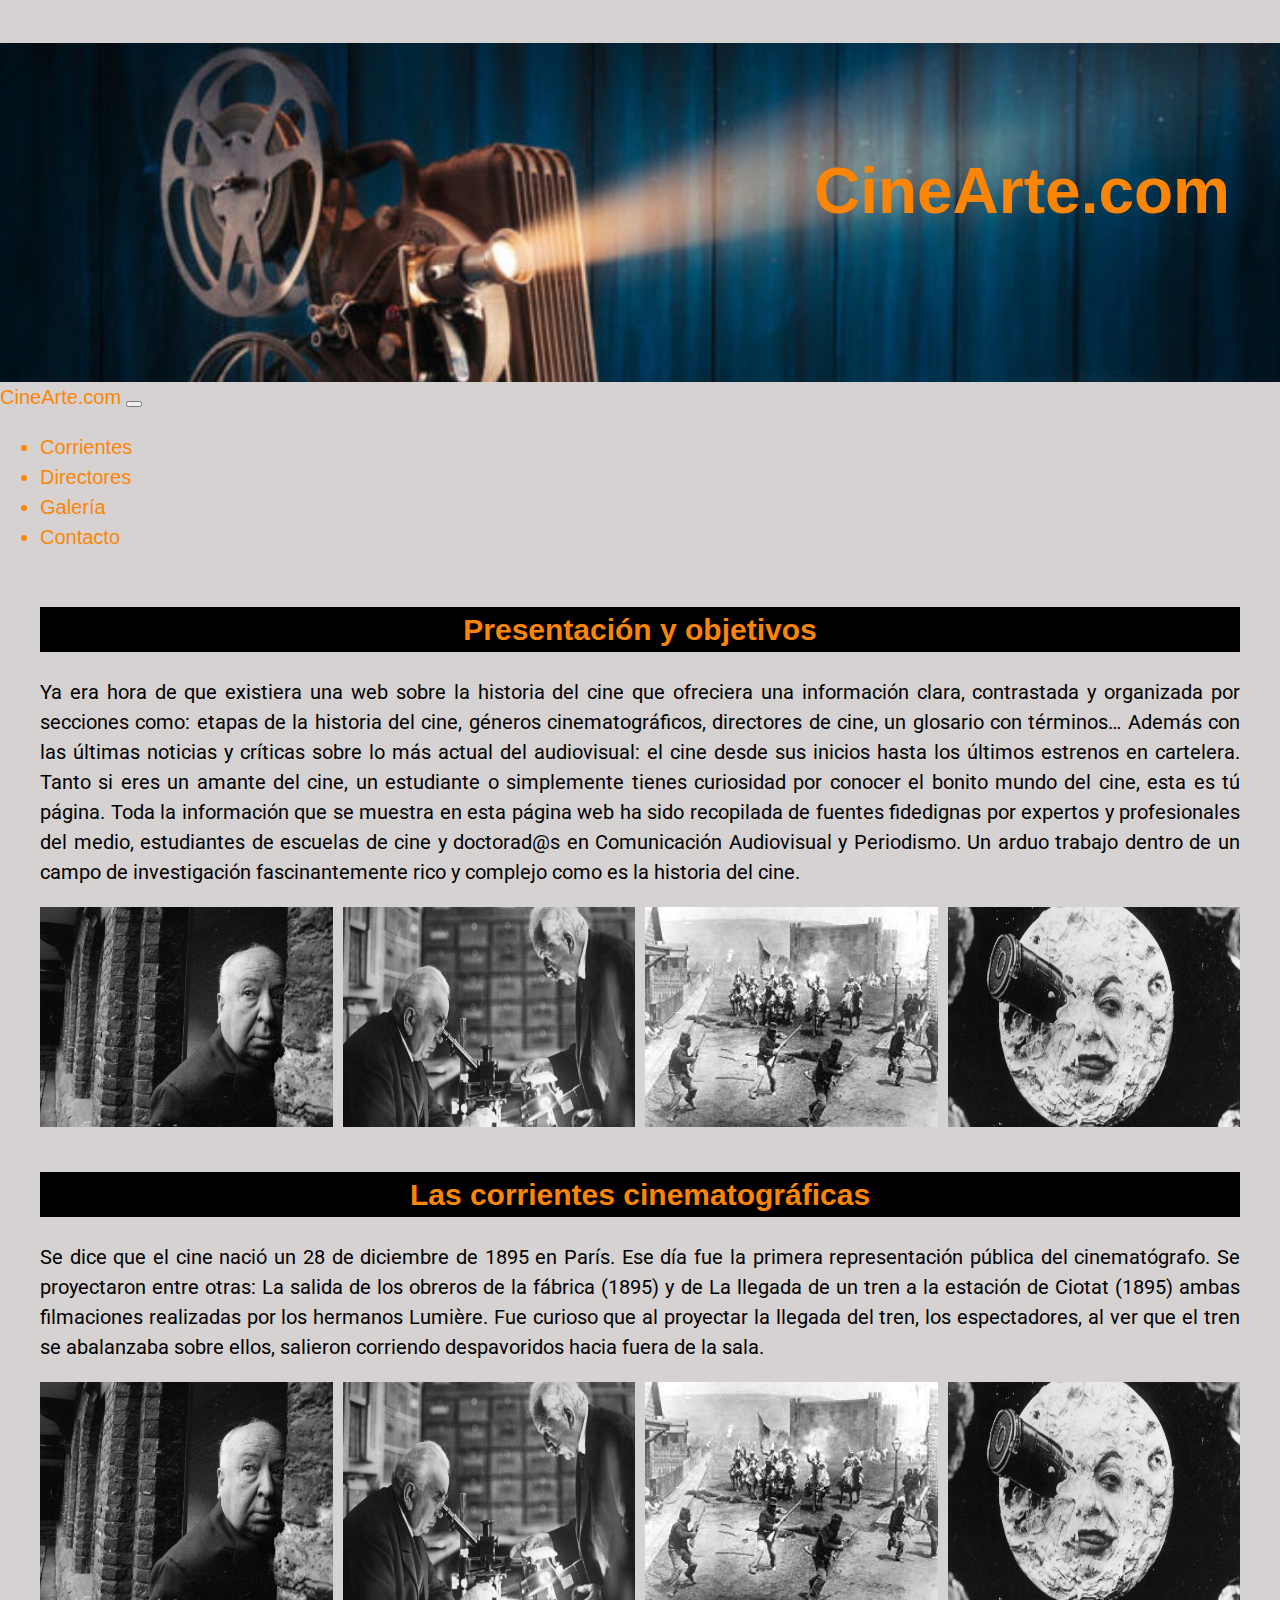
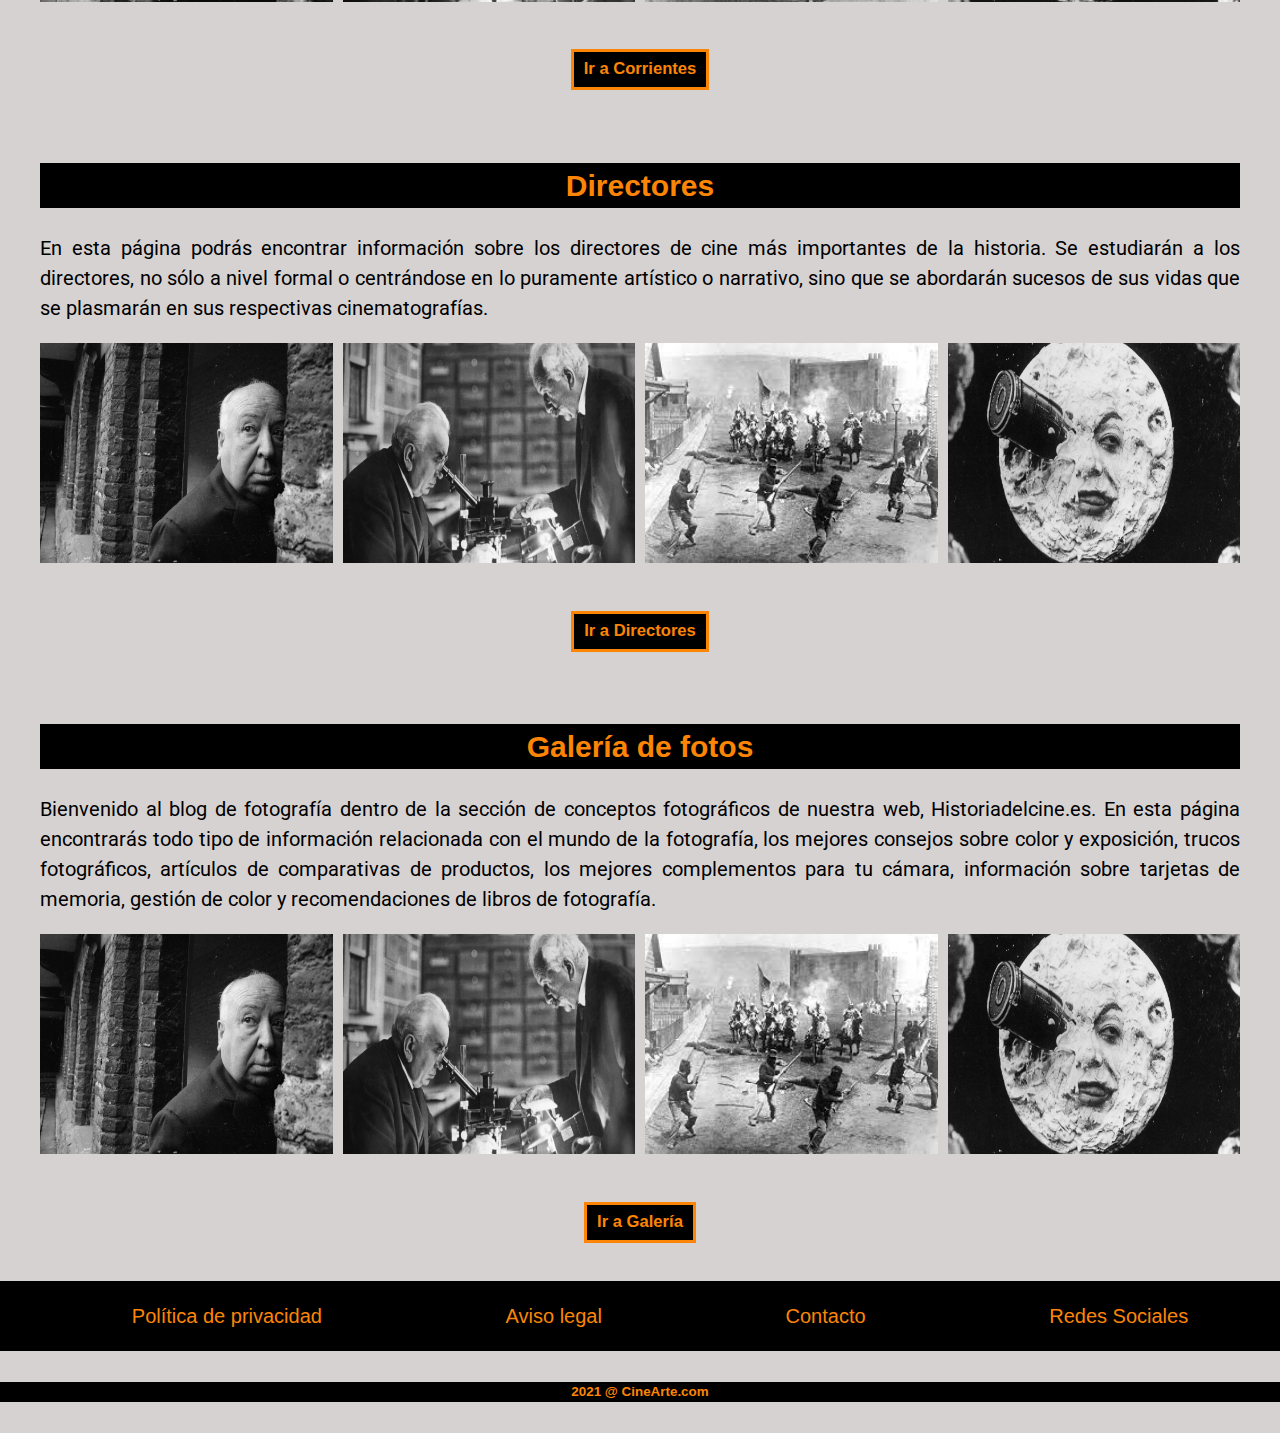
<file: index.html>
<!DOCTYPE html>
<html lang="es">
<head>
    <meta charset="UTF-8">
    <meta http-equiv="X-UA-Compatible" content="IE=edge">
    <meta name="viewport" content="width=device-width, initial-scale=1.0">
    <title>CineArte.com</title>

    <!--GOOGLE FONTS-->
    <link rel="preconnect" href="https://fonts.googleapis.com">
    <link rel="preconnect" href="https://fonts.gstatic.com" crossorigin>
    <link href="https://fonts.googleapis.com/css2?family=Roboto:wght@100;300;900&display=swap" rel="stylesheet">
    <link rel="shortcut icon" href="./Imagenes/Logo1.png" type="image/x-icon">
    
    <!--CSS BOOTSTRAP-->
    <link href="https://cdn.jsdelivr.net/npm/bootstrap@5.1.3/dist/css/bootstrap.min.css" rel="stylesheet" integrity="sha384-1BmE4kWBq78iYhFldvKuhfTAU6auU8tT94WrHftjDbrCEXSU1oBoqyl2QvZ6jIW3" crossorigin="anonymous">
    
    <!--MI CSS-->
    <link rel="stylesheet" href="./estilos.css">
</head>

<body class="body">

    
<!--HEADER-->
    <header class="header">
            
                <h1>CineArte.com</h1>                    
       
    </header> 

    <nav class="navbar navbar-expand-lg navbar-dark bg-dark">
        <div class="container-fluid">
          <a class="navbar-brand" style="color: #fc8506; font-family: 'Franklin Gothic Medium', 'Arial Narrow', Arial, sans-serif;" href="./index.html">CineArte.com</a>
          <button class="navbar-toggler" type="button" data-bs-toggle="collapse" data-bs-target="#navbarNav" aria-controls="navbarNav" aria-expanded="false" aria-label="Toggle navigation" style="color: #fc8506;">
            <span class="navbar-toggler-icon"></span>
          </button>
          <div class="collapse navbar-collapse" id="navbarNav";>
              <ul class="navbar-nav justify-content-around flex-grow-1 pe-3">
              <li class="nav-item">
                <a class="nav-link" style="color: #fc8506;" href="./Pages/Corrientes.html">Corrientes</a>
              </li>
              <li class="nav-item">
                <a class="nav-link" style="color: #fc8506;" href="./Pages/Directores.html">Directores</a>
              </li>
              <li class="nav-item">
                <a class="nav-link" style="color: #fc8506;" href="./Pages/Galería.html">Galería</a>
              </li>
              <li class="nav-item">
                <a class="nav-link" style="color: #fc8506;" href="./Pages/Contacto.html">Contacto</a>
              </li>
            </ul>
          </div>
        </div>
      </nav> 

    <!--SECCIONES-->  
    
    <section class="section">
                
        <h2>Presentación y objetivos</h2>
        <p>Ya era hora de que existiera una web sobre la historia del cine que ofreciera una información clara, contrastada y organizada por secciones como: etapas de la historia del cine, géneros cinematográficos, directores de cine, un glosario con términos… Además con las últimas noticias y críticas sobre lo más actual del audiovisual: el cine desde sus inicios hasta los últimos estrenos en cartelera. 
            Tanto si eres un amante del cine, un estudiante o simplemente tienes curiosidad por conocer el bonito mundo del cine, esta es tú página. Toda la información que se muestra en esta página web ha sido recopilada de fuentes fidedignas por expertos y profesionales del medio, estudiantes de escuelas de cine y doctorad@s en Comunicación Audiovisual y Periodismo. Un arduo trabajo dentro de un campo de investigación fascinantemente rico y complejo como es la historia del cine.</p>
            <div class="gridFotos">
                <img src="./Imagenes/1.jpg" class="gridFotosImage">
                <img src="./Imagenes/2.jpg" alt="" class="gridFotosImage" >
                <img src="./Imagenes/3.jpg" alt="" class="gridFotosImage">
                <img src="./Imagenes/4.jpeg" alt="" class="gridFotosImage">
            </div>    

        
    </section>

    <section class="section">
         <h2>Las corrientes cinematográficas</h2>
         <p>Se dice que el cine nació un 28 de diciembre de 1895 en París. Ese día fue la primera representación pública del cinematógrafo. Se proyectaron entre otras: La salida de los obreros de la fábrica (1895)  y de La llegada de un tren a la estación de Ciotat (1895) ambas filmaciones realizadas por los hermanos Lumière. Fue curioso que al proyectar la llegada del tren, los espectadores, al ver que el tren se abalanzaba sobre ellos, salieron corriendo despavoridos hacia fuera de la sala. </p>
         
         <div class="gridFotos">
            <img src="./Imagenes/1.jpg" class="gridFotosImage">
            <img src="./Imagenes/2.jpg" alt="" class="gridFotosImage">
            <img src="./Imagenes/3.jpg" alt=""class="gridFotosImage">
            <img src="./Imagenes/4.jpeg" alt=""class="gridFotosImage">
        </div>  
      
         <div class="flexBoton">
         <h5><a href="./Pages/Corrientes.html">Ir a Corrientes</a></h5>
        </div>
    </section>    
        


    <section class="section">
        <h2>Directores</h2>
        <p>En esta página podrás encontrar información sobre los directores de cine más importantes de la historia. Se estudiarán a los directores, no sólo a nivel formal o centrándose en lo puramente artístico o narrativo, sino que se abordarán sucesos de sus vidas que se plasmarán en sus respectivas cinematografías. 
                 </p>
                 <div class="gridFotos">
                    <img src="./Imagenes/1.jpg"class="gridFotosImage">
                    <img src="./Imagenes/2.jpg" alt=""class="gridFotosImage">
                    <img src="./Imagenes/3.jpg" alt=""class="gridFotosImage">
                    <img src="./Imagenes/4.jpeg" alt=""class="gridFotosImage">
                </div> 

        <div class="flexBoton">
        <h5> <a href="./Pages/Directores.html">Ir a Directores</a></h5>
        </div>        

    </section>

    <section class="section">
        <h2>Galería de fotos</h2>
        <p>Bienvenido al blog de fotografía dentro de la sección de conceptos fotográficos de nuestra web, Historiadelcine.es. En esta página encontrarás todo tipo de información relacionada con el mundo de la fotografía, los mejores consejos sobre color y exposición, trucos fotográficos, artículos de comparativas de productos, los mejores complementos para tu cámara, información sobre tarjetas de memoria, gestión de color y recomendaciones de libros de fotografía. </p>
        <div class="gridFotos">
            <img src="./Imagenes/1.jpg"class="gridFotosImage">
            <img src="./Imagenes/2.jpg" alt=""class="gridFotosImage">
            <img src="./Imagenes/3.jpg" alt=""class="gridFotosImage">
            <img src="./Imagenes/4.jpeg" alt=""class="gridFotosImage">
        </div>  
        <div class="flexBoton">
        <h5><a href="./Pages/Galería.html">Ir a Galería</a></h5>
        </div>
    </section>

    <!--FOOTER-->

    <footer>
        <ul class="footer">
            <li>Política de privacidad</li>
            <li>Aviso legal</li>
            <li><a href="./Pages/Contacto.html">Contacto</a></li> 
            <li>Redes Sociales</li>
        </ul>
        <h6>2021 @ CineArte.com</h6>
    </footer>
    
    <script src="https://cdn.jsdelivr.net/npm/bootstrap@5.1.3/dist/js/bootstrap.bundle.min.js" integrity="sha384-ka7Sk0Gln4gmtz2MlQnikT1wXgYsOg+OMhuP+IlRH9sENBO0LRn5q+8nbTov4+1p" crossorigin="anonymous"></script> 
    
   </body>
</html>
</file>
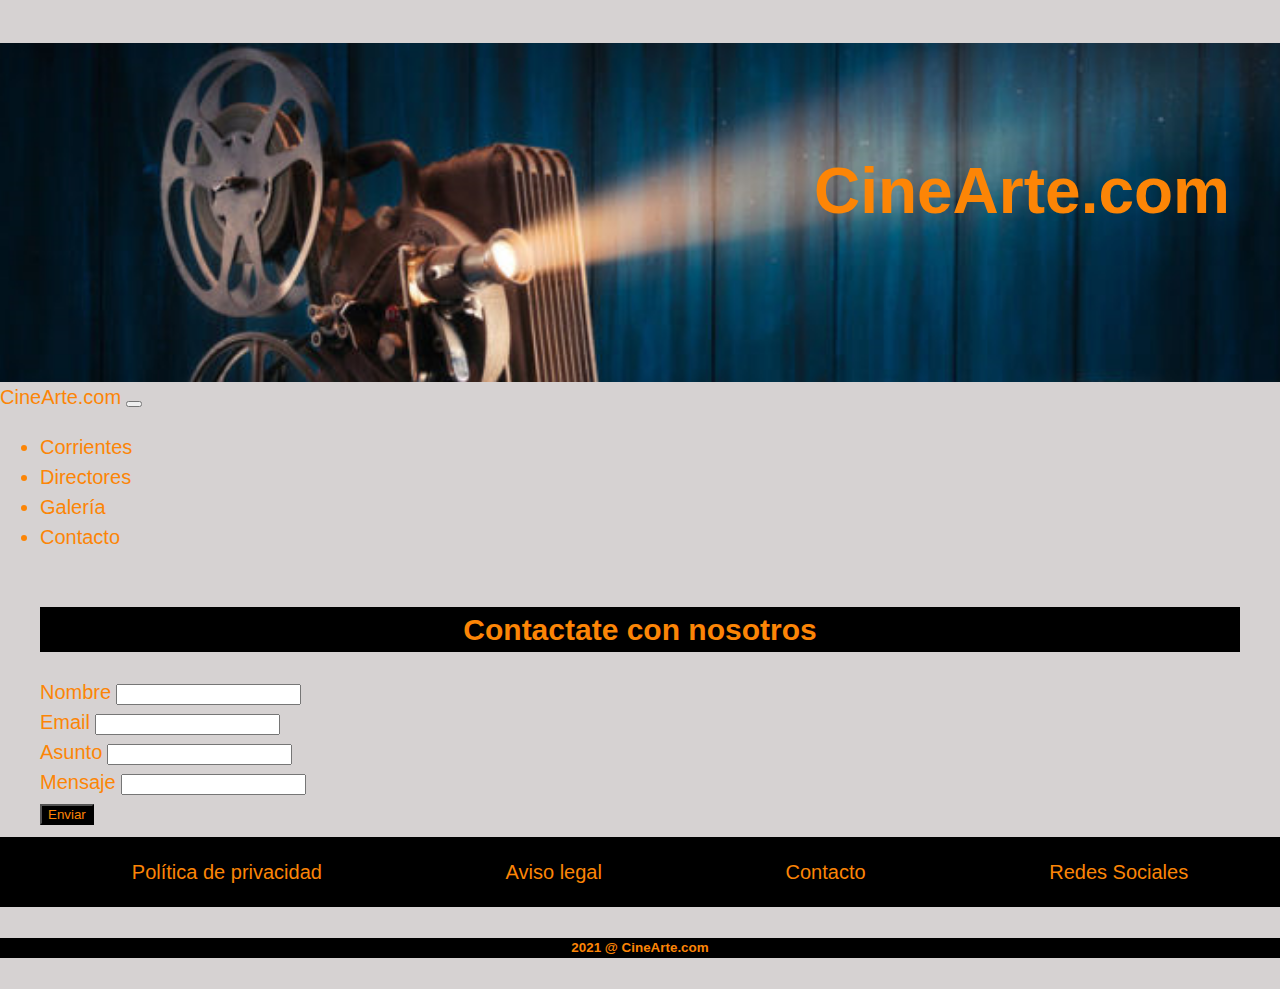
<file: Pages/Contacto.html>
<!DOCTYPE html>
<html lang="es">
<head>
    <meta charset="UTF-8">
    <meta http-equiv="X-UA-Compatible" content="IE=edge">
    <meta name="viewport" content="width=device-width, initial-scale=1.0">
    <title>CineArte.com/Contacto</title>
    <link rel="preconnect" href="https://fonts.googleapis.com">
    <link rel="preconnect" href="https://fonts.gstatic.com" crossorigin>
    <link href="https://fonts.googleapis.com/css2?family=Roboto:wght@100;300;900&display=swap" rel="stylesheet">
    <link rel="shortcut icon" href="../Imagenes/Logo1.png" type="image/x-icon">
    <link href="https://cdn.jsdelivr.net/npm/bootstrap@5.1.3/dist/css/bootstrap.min.css" rel="stylesheet" integrity="sha384-1BmE4kWBq78iYhFldvKuhfTAU6auU8tT94WrHftjDbrCEXSU1oBoqyl2QvZ6jIW3" crossorigin="anonymous">
    <link rel="stylesheet" href="../estilos.css">
</head>
<body class="body">
  <header class="header">
            
    <h1>CineArte.com</h1>              
</header> 
<nav class="navbar navbar-expand-lg navbar-dark bg-dark">
  <div class="container-fluid">
    <a class="navbar-brand" style="color: #fc8506; font-family: 'Franklin Gothic Medium', 'Arial Narrow', Arial, sans-serif;" href="../index.html">CineArte.com</a>
    <button class="navbar-toggler" type="button" data-bs-toggle="collapse" data-bs-target="#navbarNav" aria-controls="navbarNav" aria-expanded="false" aria-label="Toggle navigation" style="color: #fc8506;">
      <span class="navbar-toggler-icon"></span>
    </button>
    <div class="collapse navbar-collapse" id="navbarNav";>
        <ul class="navbar-nav justify-content-around flex-grow-1 pe-3">
        <li class="nav-item">
          <a class="nav-link" style="color: #fc8506; font-family: 'Franklin Gothic Medium', 'Arial Narrow', Arial, sans-serif;" href="../Pages/Corrientes.html">Corrientes</a>
        </li>
        <li class="nav-item">
          <a class="nav-link" style="color: #fc8506; font-family: 'Franklin Gothic Medium', 'Arial Narrow', Arial, sans-serif;" href="../Pages/Directores.html">Directores</a>
        </li>
        <li class="nav-item">
          <a class="nav-link" style="color: #fc8506; font-family: 'Franklin Gothic Medium', 'Arial Narrow', Arial, sans-serif;" href="../Pages/Galería.html">Galería</a>
        </li>
        <li class="nav-item">
          <a class="nav-link" style="color: #fc8506;font-family: 'Franklin Gothic Medium', 'Arial Narrow', Arial, sans-serif;" href="../Pages/Contacto.html">Contacto</a>
        </li>
      </ul>
    </div>
  </div>
</nav>    
       
    <section class="section">
        <h2>Contactate con nosotros</h2> 
        <!-- <div class="flexContacto">
          <div class="flexItem contacto"><img src="../Imagenes/Logo1.png"></div> -->
        <!--FORMULARIO-->        
          <!-- <div class="flexItem formulario"><form action="" method="post">
            <label for="">Nombre:</label>
            <input type="text" placeholder="ingrese su nombre">
            <label for="">E-mail:</label>
            <input id="email" type="email" required>
            <label for="">Asunto:</label>
            <input type="text" required>
            <label for="">Mensaje:</label>
            <input type="text" required>
            <input type="submit" value="enviar formulario">
            <input type="reset" value="resetear campos">
         </form></div>
       </div> -->
       <form class="row g-3">
        <div class="col-md-6">
          
          <div class="col-12">
            <label for="inputAddress" class="form-label">Nombre</label>
            <input type="text" class="form-control" id="inputAddress">
          </div>
          <label for="inputEmail4" class="form-label">Email</label>
          <input type="email" class="form-control" id="inputEmail4">
        </div>
          <div class="col-12">
          <label for="inputAddress2" class="form-label">Asunto</label>
          <input type="text" class="form-control" id="inputAddress2">
        </div>
        <div class="col-md-12">
          <label for="inputCity" class="form-label">Mensaje</label>
          <input type="text" class="form-control" id="inputCity">
        </div>
        
        <div class="col-12">
          
        </div>
        <div class="col-12">
          <button type="submit" class="btn btn-primary" style="color: #fc8506; background-color: black; font-family: 'Franklin Gothic Medium', 'Arial Narrow', Arial, sans-serif;">Enviar</button>
        </div>
      </form>
   </section>
    <footer>
          
        <ul class="footer">
            <li>Política de privacidad</li>
            <li>Aviso legal</li>
            <li><a href="../Pages/Contacto.html">Contacto</a></li> 
            <li>Redes Sociales</li>
        </ul>
        <h6>2021 @ CineArte.com</h6>
        
    </footer>
    <script src="https://cdn.jsdelivr.net/npm/bootstrap@5.1.3/dist/js/bootstrap.bundle.min.js" integrity="sha384-ka7Sk0Gln4gmtz2MlQnikT1wXgYsOg+OMhuP+IlRH9sENBO0LRn5q+8nbTov4+1p" crossorigin="anonymous"></script> 
      </body>
    
    </html>
</file>
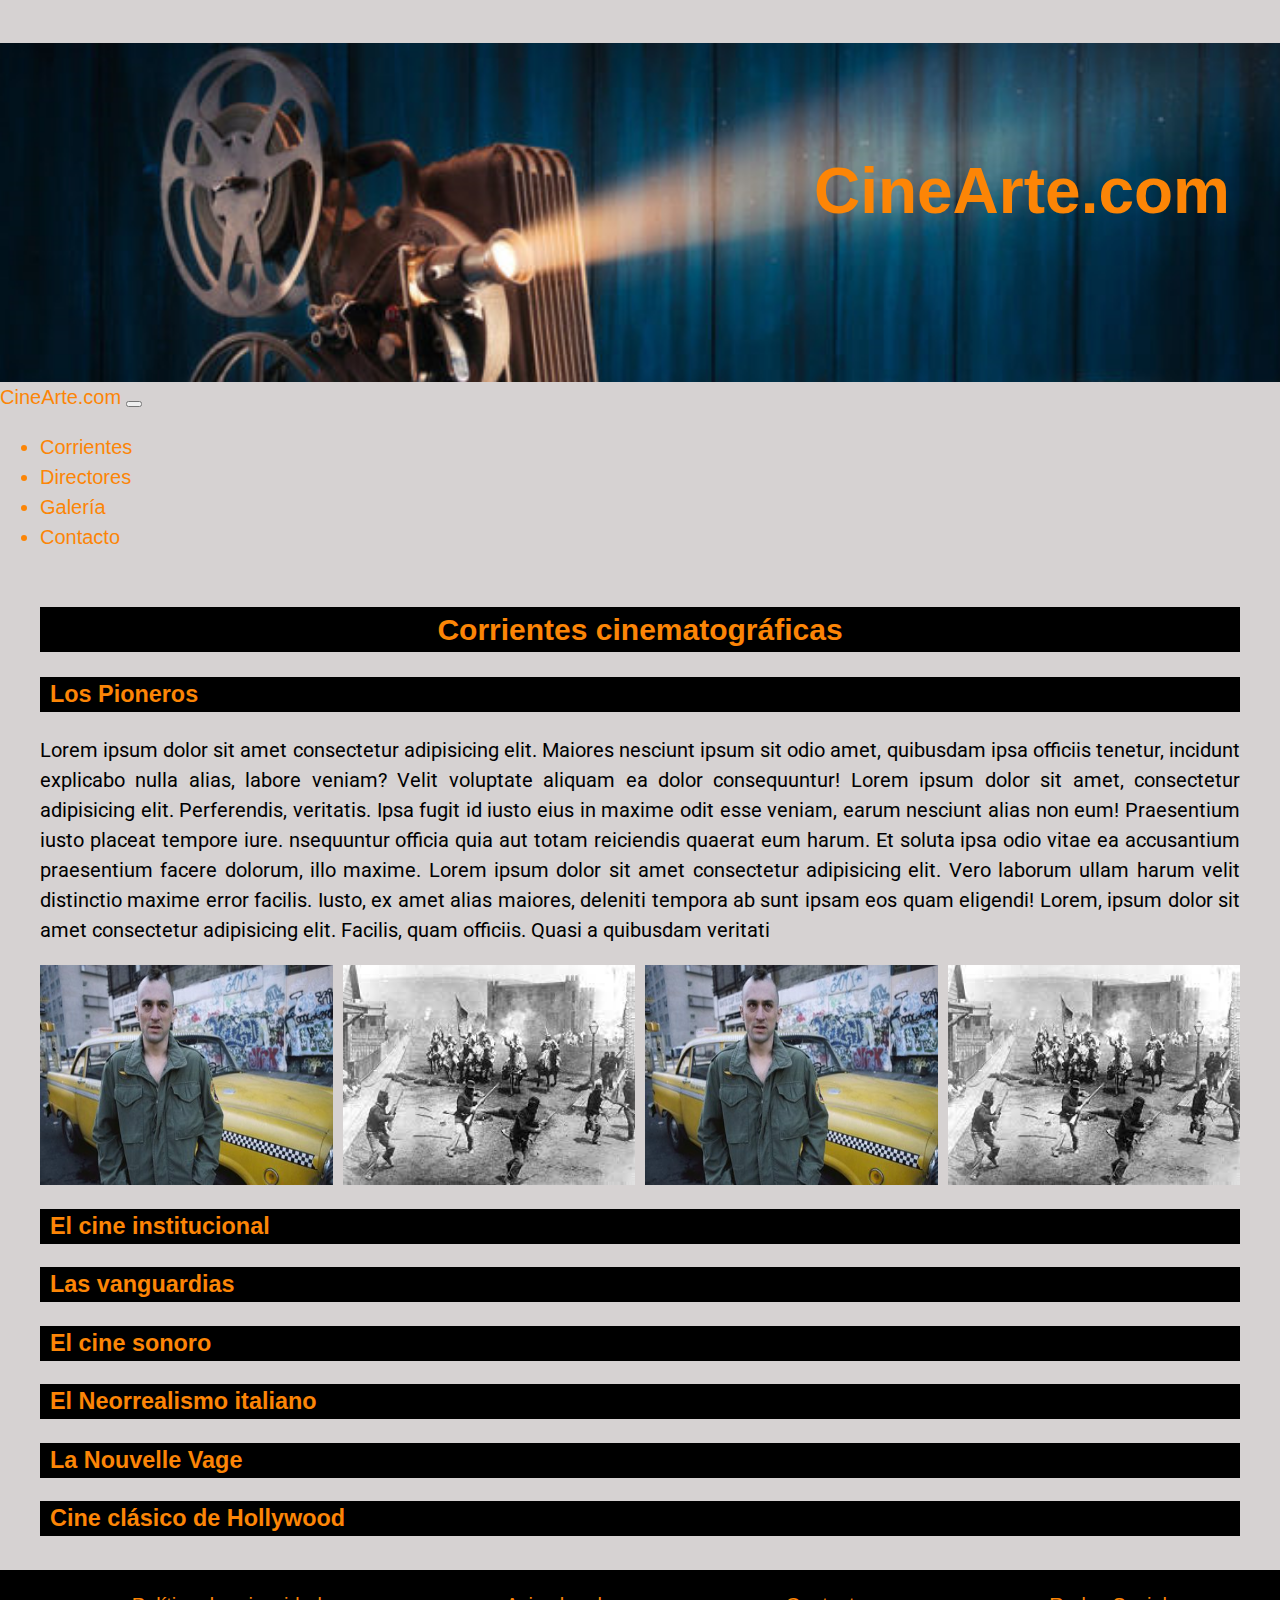
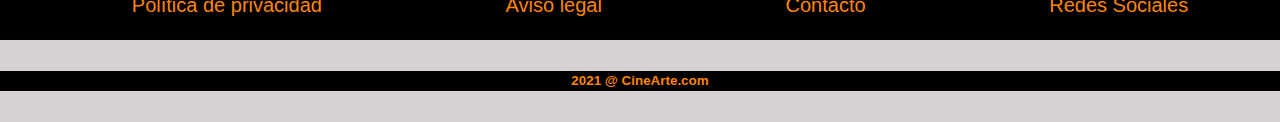
<file: Pages/Corrientes.html>
<!DOCTYPE html>
<html lang="es">
<head>
    <meta charset="UTF-8">
    <meta http-equiv="X-UA-Compatible" content="IE=edge">
    <meta name="viewport" content="width=device-width, initial-scale=1.0">
    <title>CineArte.com/Corrientes</title>
    <link rel="preconnect" href="https://fonts.googleapis.com">
    <link rel="preconnect" href="https://fonts.gstatic.com" crossorigin>
    <link href="https://fonts.googleapis.com/css2?family=Roboto:wght@100;300;900&display=swap" rel="stylesheet">
    <link rel="shortcut icon" href="../Imagenes/Logo1.png" type="image/x-icon">
    <link href="https://cdn.jsdelivr.net/npm/bootstrap@5.1.3/dist/css/bootstrap.min.css" rel="stylesheet" integrity="sha384-1BmE4kWBq78iYhFldvKuhfTAU6auU8tT94WrHftjDbrCEXSU1oBoqyl2QvZ6jIW3" crossorigin="anonymous">
    <link rel="stylesheet" href="../estilos.css">
</head>
<body class="body">
    <header class="header">
            
        <h1>CineArte.com</h1> 
        
</header>    
<nav class="navbar navbar-expand-lg navbar-dark bg-dark">
    <div class="container-fluid">
      <a class="navbar-brand" style="color: #fc8506; font-family: 'Franklin Gothic Medium', 'Arial Narrow', Arial, sans-serif;" href="../index.html">CineArte.com</a>
      <button class="navbar-toggler" type="button" data-bs-toggle="collapse" data-bs-target="#navbarNav" aria-controls="navbarNav" aria-expanded="false" aria-label="Toggle navigation" style="color: #fc8506;">
        <span class="navbar-toggler-icon"></span>
      </button>
      <div class="collapse navbar-collapse" id="navbarNav";>
          <ul class="navbar-nav justify-content-around flex-grow-1 pe-3">
          <li class="nav-item">
            <a class="nav-link" style="color: #fc8506; font-family: 'Franklin Gothic Medium', 'Arial Narrow', Arial, sans-serif;" href="../Pages/Corrientes.html">Corrientes</a>
          </li>
          <li class="nav-item">
            <a class="nav-link" style="color: #fc8506; font-family: 'Franklin Gothic Medium', 'Arial Narrow', Arial, sans-serif;" href="../Pages/Directores.html">Directores</a>
          </li>
          <li class="nav-item">
            <a class="nav-link" style="color: #fc8506; font-family: 'Franklin Gothic Medium', 'Arial Narrow', Arial, sans-serif;" href="../Pages/Galería.html">Galería</a>
          </li>
          <li class="nav-item">
            <a class="nav-link" style="color: #fc8506;font-family: 'Franklin Gothic Medium', 'Arial Narrow', Arial, sans-serif;" href="../Pages/Contacto.html">Contacto</a>
          </li>
        </ul>
      </div>
    </div>
  </nav> 
        <section class="section">
            <h2>Corrientes cinematográficas</h2>
            <h3>Los Pioneros</h3>
              
                <p>Lorem ipsum dolor sit amet consectetur adipisicing elit. Maiores nesciunt ipsum sit odio amet, quibusdam ipsa officiis tenetur, incidunt explicabo nulla alias, labore veniam? Velit voluptate aliquam ea dolor consequuntur!
                    Lorem ipsum dolor sit amet, consectetur adipisicing elit. Perferendis, veritatis. Ipsa fugit id iusto eius in maxime odit esse veniam, earum nesciunt alias non eum! Praesentium iusto placeat tempore iure.
                    nsequuntur officia quia aut totam reiciendis quaerat eum harum. Et soluta ipsa odio vitae ea accusantium praesentium facere dolorum, illo maxime.
                    Lorem ipsum dolor sit amet consectetur adipisicing elit. Vero laborum ullam harum velit distinctio maxime error facilis. Iusto, ex amet alias maiores, deleniti tempora ab sunt ipsam eos quam eligendi!
                    Lorem, ipsum dolor sit amet consectetur adipisicing elit. Facilis, quam officiis. Quasi a quibusdam veritati    
                </p>
                
                <div class="gridFotos">
                    <img src="../Imagenes/9.jpg" alt="" class="gridFotosImage"> 
                    <img src="../Imagenes/3.jpg" alt="" class="gridFotosImage">
                    <img src="../Imagenes/9.jpg" alt="" class="gridFotosImage"> 
                    <img src="../Imagenes/3.jpg" alt="" class="gridFotosImage">
                </div>
        
            <h3>El cine institucional</h3>
                                            
            <h3>Las vanguardias</h3>
                        
            <h3>El cine sonoro</h3>
                        
            <h3>El Neorrealismo italiano</h3>
                        
            <h3>La Nouvelle Vage</h3>
                        
            <h3>Cine clásico de Hollywood</h3>
                        
        </section>
        <footer>
            <ul class="footer">
                <li>Política de privacidad</li>
                <li>Aviso legal</li>
                <li><a href="../Pages/Contacto.html">Contacto</a></li> 
                <li>Redes Sociales</li>
            </ul>
            <h6>2021 @ CineArte.com</h6>
        </footer>
        <script src="https://cdn.jsdelivr.net/npm/bootstrap@5.1.3/dist/js/bootstrap.bundle.min.js" integrity="sha384-ka7Sk0Gln4gmtz2MlQnikT1wXgYsOg+OMhuP+IlRH9sENBO0LRn5q+8nbTov4+1p" crossorigin="anonymous"></script>     
        </body>
    </html>
</file>
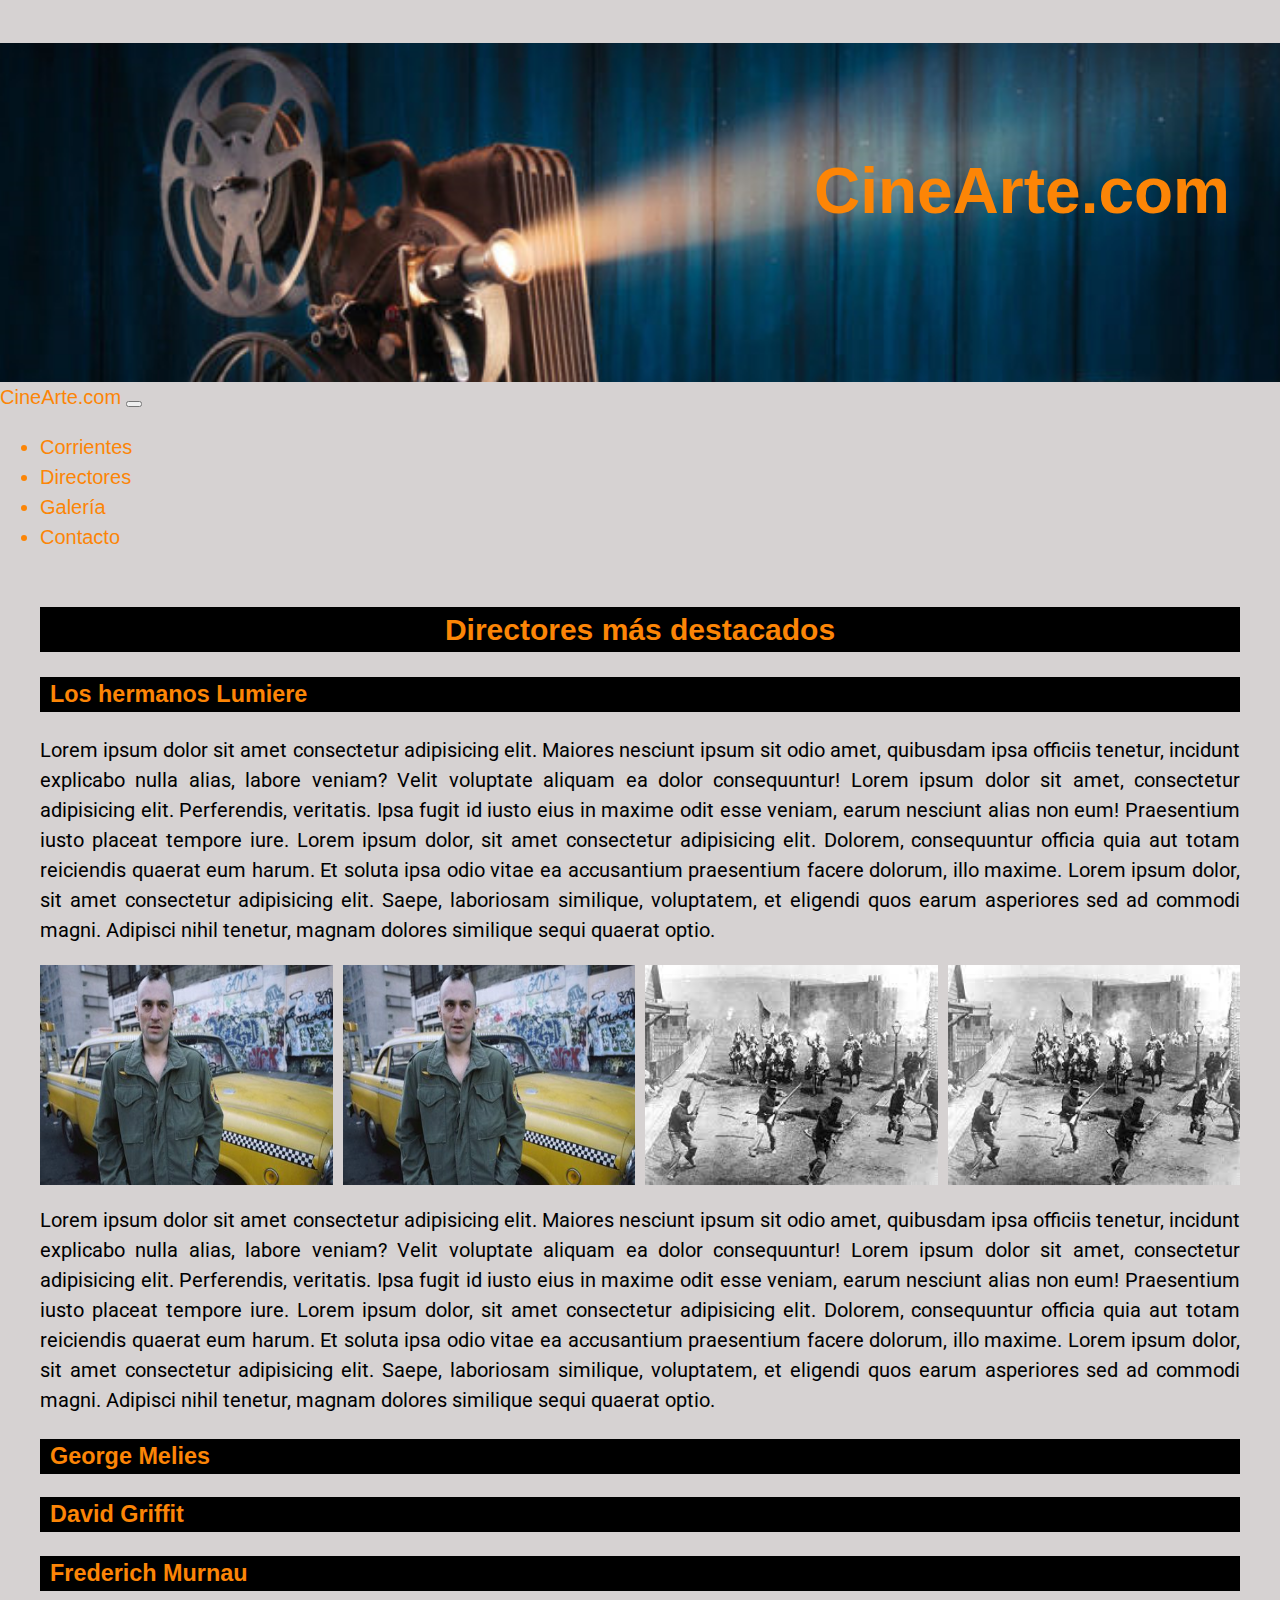
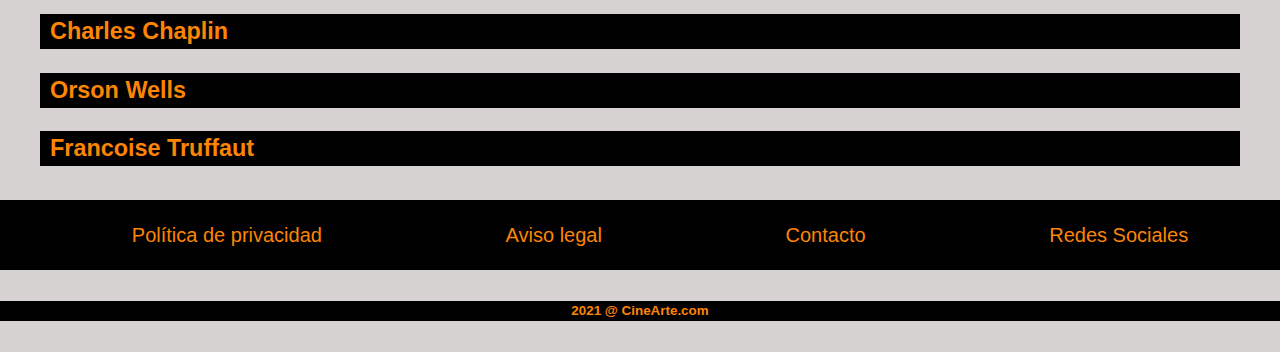
<file: Pages/Directores.html>
<!DOCTYPE html>
<html lang="es">
<head>
    <meta charset="UTF-8">
    <meta http-equiv="X-UA-Compatible" content="IE=edge">
    <meta name="viewport" content="width=device-width, initial-scale=1.0">
    <title>CineArte.com/Directores</title>
    <link rel="preconnect" href="https://fonts.googleapis.com">
    <link rel="preconnect" href="https://fonts.gstatic.com" crossorigin>
    <link href="https://fonts.googleapis.com/css2?family=Roboto:wght@100;300;900&display=swap" rel="stylesheet">
    <link rel="shortcut icon" href="../Imagenes/Logo1.png" type="image/x-icon">
    <link href="https://cdn.jsdelivr.net/npm/bootstrap@5.1.3/dist/css/bootstrap.min.css" rel="stylesheet" integrity="sha384-1BmE4kWBq78iYhFldvKuhfTAU6auU8tT94WrHftjDbrCEXSU1oBoqyl2QvZ6jIW3" crossorigin="anonymous">
    <link rel="stylesheet" href="../estilos.css">
</head>
<body class="body">
    <header class="header">
            
        <h1>CineArte.com</h1>           
</header>    

<nav class="navbar navbar-expand-lg navbar-dark bg-dark">
    <div class="container-fluid">
      <a class="navbar-brand" style="color: #fc8506; font-family: 'Franklin Gothic Medium', 'Arial Narrow', Arial, sans-serif;" href="../index.html">CineArte.com</a>
      <button class="navbar-toggler" type="button" data-bs-toggle="collapse" data-bs-target="#navbarNav" aria-controls="navbarNav" aria-expanded="false" aria-label="Toggle navigation" style="color: #fc8506;">
        <span class="navbar-toggler-icon"></span>
      </button>
      <div class="collapse navbar-collapse" id="navbarNav";>
          <ul class="navbar-nav justify-content-around flex-grow-1 pe-3">
          <li class="nav-item">
            <a class="nav-link" style="color: #fc8506; font-family: 'Franklin Gothic Medium', 'Arial Narrow', Arial, sans-serif;" href="../Pages/Corrientes.html">Corrientes</a>
          </li>
          <li class="nav-item">
            <a class="nav-link" style="color: #fc8506; font-family: 'Franklin Gothic Medium', 'Arial Narrow', Arial, sans-serif;" href="../Pages/Directores.html">Directores</a>
          </li>
          <li class="nav-item">
            <a class="nav-link" style="color: #fc8506; font-family: 'Franklin Gothic Medium', 'Arial Narrow', Arial, sans-serif;" href="../Pages/Galería.html">Galería</a>
          </li>
          <li class="nav-item">
            <a class="nav-link" style="color: #fc8506;font-family: 'Franklin Gothic Medium', 'Arial Narrow', Arial, sans-serif;" href="../Pages/Contacto.html">Contacto</a>
          </li>
        </ul>
      </div>
    </div>
  </nav>   
        <section class="section">
            <h2>Directores más destacados</h2>
            <h3>Los hermanos Lumiere</h3>
                <p>Lorem ipsum dolor sit amet consectetur adipisicing elit. Maiores nesciunt ipsum sit odio amet, quibusdam ipsa officiis tenetur, incidunt explicabo nulla alias, labore veniam? Velit voluptate aliquam ea dolor consequuntur!
                    Lorem ipsum dolor sit amet, consectetur adipisicing elit. Perferendis, veritatis. Ipsa fugit id iusto eius in maxime odit esse veniam, earum nesciunt alias non eum! Praesentium iusto placeat tempore iure.
                    Lorem ipsum dolor, sit amet consectetur adipisicing elit. Dolorem, consequuntur officia quia aut totam reiciendis quaerat eum harum. Et soluta ipsa odio vitae ea accusantium praesentium facere dolorum, illo maxime.
                    Lorem ipsum dolor, sit amet consectetur adipisicing elit. Saepe, laboriosam similique, voluptatem, et eligendi quos earum asperiores sed ad commodi magni. Adipisci nihil tenetur, magnam dolores similique sequi quaerat optio.
                </p>
            
                <div class="gridFotos">
                    <img src="../Imagenes/9.jpg" alt="" class="gridFotosImage">
                    <img src="../Imagenes/9.jpg" alt="" class="gridFotosImage"> 
                    <img src="../Imagenes/3.jpg" alt="" class="gridFotosImage">        
                    <img src="../Imagenes/3.jpg" alt="" class="gridFotosImage">
                </div>
                <p>Lorem ipsum dolor sit amet consectetur adipisicing elit. Maiores nesciunt ipsum sit odio amet, quibusdam ipsa officiis tenetur, incidunt explicabo nulla alias, labore veniam? Velit voluptate aliquam ea dolor consequuntur!
                    Lorem ipsum dolor sit amet, consectetur adipisicing elit. Perferendis, veritatis. Ipsa fugit id iusto eius in maxime odit esse veniam, earum nesciunt alias non eum! Praesentium iusto placeat tempore iure.
                    Lorem ipsum dolor, sit amet consectetur adipisicing elit. Dolorem, consequuntur officia quia aut totam reiciendis quaerat eum harum. Et soluta ipsa odio vitae ea accusantium praesentium facere dolorum, illo maxime.
                    Lorem ipsum dolor, sit amet consectetur adipisicing elit. Saepe, laboriosam similique, voluptatem, et eligendi quos earum asperiores sed ad commodi magni. Adipisci nihil tenetur, magnam dolores similique sequi quaerat optio.
                </p>
            
            <h3>George Melies</h3>
            
            <h3>David Griffit</h3>
            
            <h3>Frederich Murnau</h3>
            
            <h3>Charles Chaplin</h3>
            
            <h3>Orson Wells</h3>
            
            <h3>Francoise Truffaut</h3>
            
        </section>

        <footer>
            <ul class="footer">
                <li>Política de privacidad</li>
                <li>Aviso legal</li>
                <li><a href="../Pages/Contacto.html">Contacto</a></li> 
                <li>Redes Sociales</li>
            </ul>
            <h6>2021 @ CineArte.com</h6>
        </footer>
        <script src="https://cdn.jsdelivr.net/npm/bootstrap@5.1.3/dist/js/bootstrap.bundle.min.js" integrity="sha384-ka7Sk0Gln4gmtz2MlQnikT1wXgYsOg+OMhuP+IlRH9sENBO0LRn5q+8nbTov4+1p" crossorigin="anonymous"></script>         
      </body>
    </html>
</file>
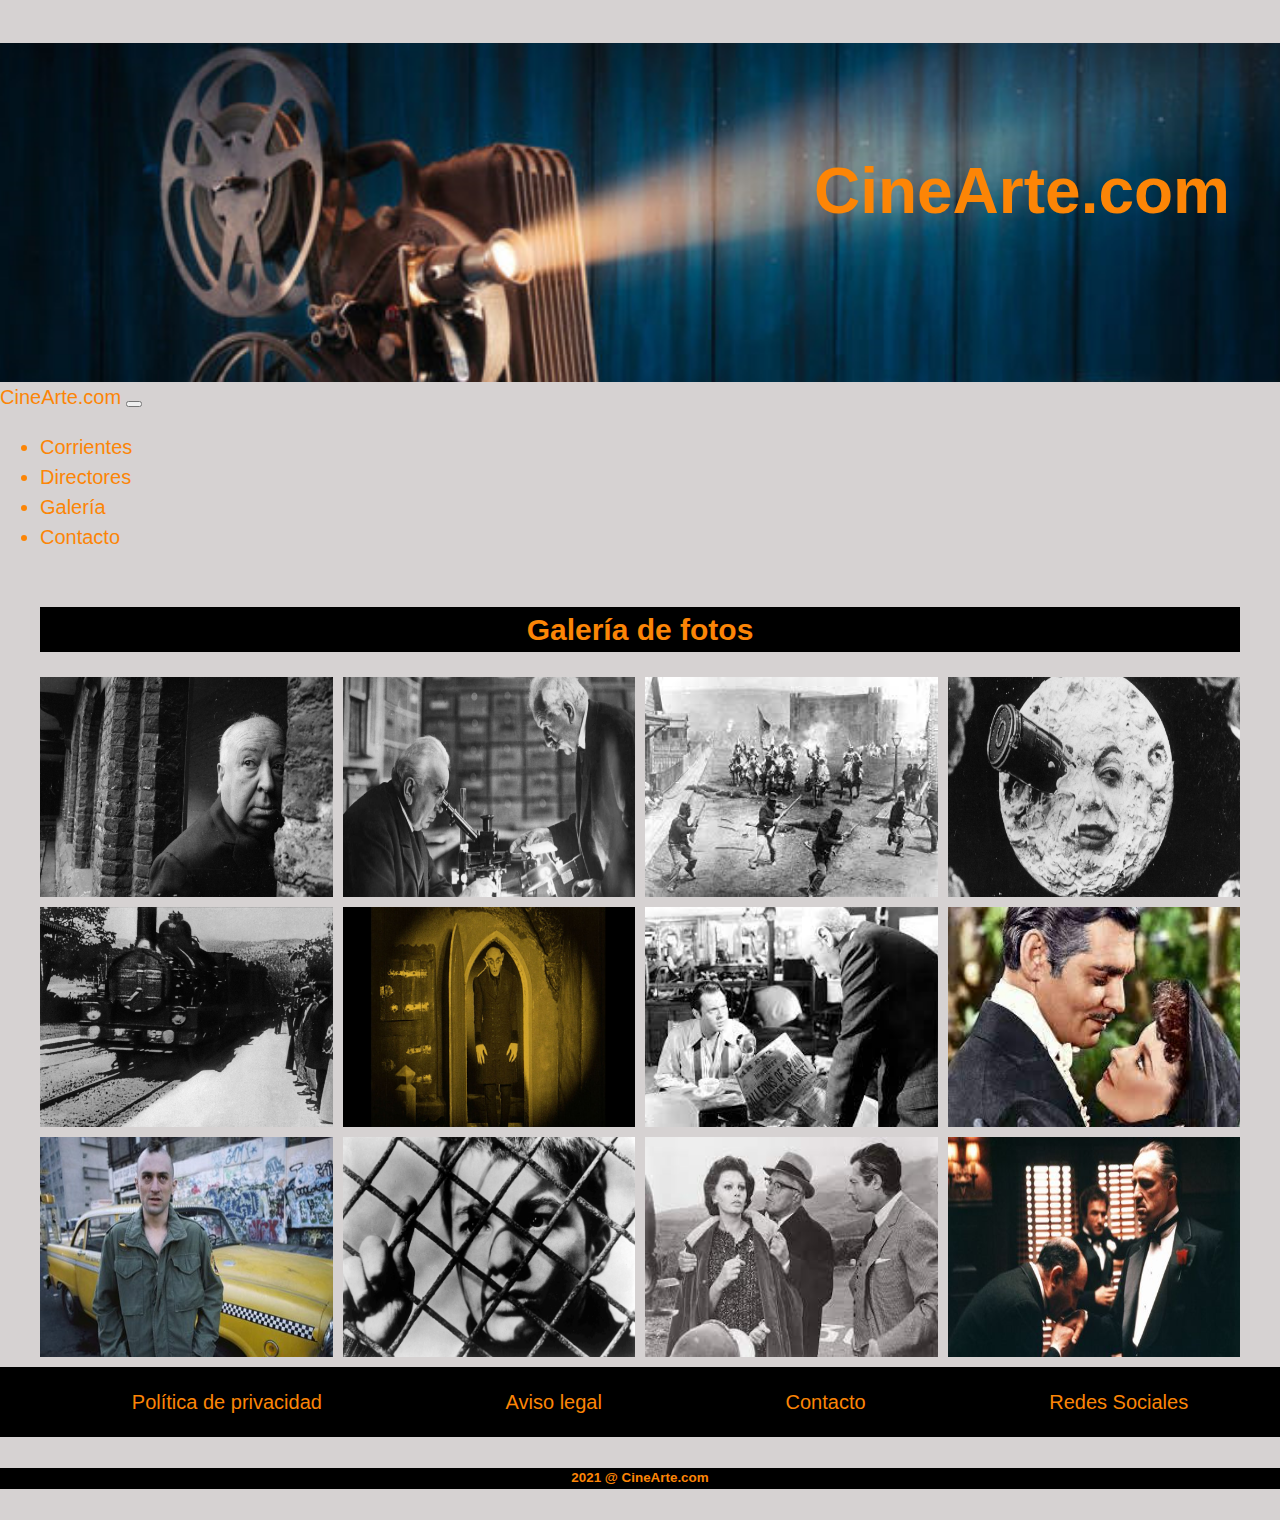
<file: Pages/Galería.html>
<!DOCTYPE html>
<html lang="es">
<head>
    <meta charset="UTF-8">
    <meta http-equiv="X-UA-Compatible" content="IE=edge">
    <meta name="viewport" content="width=device-width, initial-scale=1.0">
    <title>CineArte.com/Galería</title>
    <link rel="preconnect" href="https://fonts.googleapis.com">
    <link rel="preconnect" href="https://fonts.gstatic.com" crossorigin>
    <link href="https://fonts.googleapis.com/css2?family=Roboto:wght@100;300;900&display=swap" rel="stylesheet">
    <link rel="shortcut icon" href="../Imagenes/Logo1.png" type="image/x-icon">
    <!--BOOTSTRAP-->
    <link href="https://cdn.jsdelivr.net/npm/bootstrap@5.1.3/dist/css/bootstrap.min.css" rel="stylesheet" integrity="sha384-1BmE4kWBq78iYhFldvKuhfTAU6auU8tT94WrHftjDbrCEXSU1oBoqyl2QvZ6jIW3" crossorigin="anonymous">
    <!--MI CSS-->
    <link rel="stylesheet" href="../estilos.css">
</head>
<body class="body">

<!--HEADER-->
<header class="header">
            
    <h1>CineArte.com</h1>  
</header>    
<nav class="navbar navbar-expand-lg navbar-dark bg-dark">
    <div class="container-fluid">
      <a class="navbar-brand" style="color: #fc8506; font-family: 'Franklin Gothic Medium', 'Arial Narrow', Arial, sans-serif;" href="../index.html">CineArte.com</a>
      <button class="navbar-toggler" type="button" data-bs-toggle="collapse" data-bs-target="#navbarNav" aria-controls="navbarNav" aria-expanded="false" aria-label="Toggle navigation" style="color: #fc8506;">
        <span class="navbar-toggler-icon"></span>
      </button>
      <div class="collapse navbar-collapse" id="navbarNav";>
          <ul class="navbar-nav justify-content-around flex-grow-1 pe-3">
          <li class="nav-item">
            <a class="nav-link" style="color: #fc8506; font-family: 'Franklin Gothic Medium', 'Arial Narrow', Arial, sans-serif;" href="../Pages/Corrientes.html">Corrientes</a>
          </li>
          <li class="nav-item">
            <a class="nav-link" style="color: #fc8506; font-family: 'Franklin Gothic Medium', 'Arial Narrow', Arial, sans-serif;" href="../Pages/Directores.html">Directores</a>
          </li>
          <li class="nav-item">
            <a class="nav-link" style="color: #fc8506; font-family: 'Franklin Gothic Medium', 'Arial Narrow', Arial, sans-serif;" href="../Pages/Galería.html">Galería</a>
          </li>
          <li class="nav-item">
            <a class="nav-link" style="color: #fc8506;font-family: 'Franklin Gothic Medium', 'Arial Narrow', Arial, sans-serif;" href="../Pages/Contacto.html">Contacto</a>
          </li>
        </ul>
      </div>
    </div>
  </nav> 

      
    <section class="section">
        <h2>Galería de fotos</h2>
        <div class="gridGalería">
            <img src="../Imagenes/1.jpg" alt="" class="imgGalería"> 
            <img src="../Imagenes/2.jpg" alt="" class="imgGalería">
            <img src="../Imagenes/3.jpg" alt="" class="imgGalería">
            <img src="../Imagenes/4.jpeg" alt="" class="imgGalería">
            <img src="../Imagenes/5.jpg" alt="" class="imgGalería"> 
            <img src="../Imagenes/6.jpg" alt="" class="imgGalería">
            <img src="../Imagenes/7.jpg" alt="" class="imgGalería">
            <img src="../Imagenes/8.jpg" alt="" class="imgGalería">
            <img src="../Imagenes/9.jpg" alt="" class="imgGalería">
            <img src="../Imagenes/10.jpg" alt="" class="imgGalería">
            <img src="../Imagenes/11.jpg" alt="" class="imgGalería">
            <img src="../Imagenes/12.jpg" alt="" class="imgGalería">
          </div>
        
        
    </section>
    <footer>
        <ul class="footer">
            <li>Política de privacidad</li>
            <li>Aviso legal</li>
            <li><a href="../Pages/Contacto.html">Contacto</a></li> 
            <li>Redes Sociales</li>
        </ul>
        <h6>2021 @ CineArte.com</h6>
    </footer>
    <script src="https://cdn.jsdelivr.net/npm/bootstrap@5.1.3/dist/js/bootstrap.bundle.min.js" integrity="sha384-ka7Sk0Gln4gmtz2MlQnikT1wXgYsOg+OMhuP+IlRH9sENBO0LRn5q+8nbTov4+1p" crossorigin="anonymous"></script>    
    </body>
</html>
</file>
<file: estilos.css>
.body {font-size: 20px;
    font-family: 'Roboto', sans-serif;
    text-align: justify; background-color: rgb(214, 210, 210);
    line-height: 1.5; margin: 0px;}
 

 h1 {color:#fc8506; padding-top: 100px; padding-right: 50px; text-align: right;
     font-family: 'Franklin Gothic Medium', 'Arial Narrow', Arial, sans-serif;
     font-size: 4rem;
     }
 h2 {color:#fc8506; text-align: center; background-color:black;
     font-family: 'Franklin Gothic Medium', 'Arial Narrow', Arial, sans-serif;}

 h3 {color:#fc8506; background-color: black; padding-left: 10px; font-family: 'Franklin Gothic Medium', 'Arial Narrow', Arial, sans-serif;}
 
 h5 {text-align: center; color: #fc8506; background-color: black;
     padding-left: 10px; padding-right: 10px; padding-top: 5px; padding-bottom: 5px;
     border-style: solid; font-family: 'Franklin Gothic Medium', 'Arial Narrow', Arial, sans-serif;}  

 h5:hover{background-color: gray ;}    
 
 h6{text-align: center; background-color: black; color: #fc8506; font-family: 'Franklin Gothic Medium', 'Arial Narrow', Arial, sans-serif;}      
 
 a{text-decoration: none; color:#fc8506;}
 
 li{color: #fc8506;}
 li:hover {background-color:gray; padding-left: 10px; padding-right: 10px;}     
 
/* .img{width: 300px; height: 200px;} */

.header{background-image: url(./Imagenes/Header.png); background-size: cover;
        padding-bottom: 100px;}
.navbar-brand:hover{background-color: gray;}
.nav-link{ font-family: 'Franklin Gothic Medium', 'Arial Narrow', Arial, sans-serif;}           
.section {padding-left: 40px; padding-right: 40px; padding-top: 10px; padding-bottom: 10px}

.flexBoton{display: flex; justify-content: center; align-items: center; padding-top: 20px;}

/*FOTOS INDEX CORRIENTES DIRECTORES*/    

.gridFotos {display: grid; grid-template-columns: repeat(4, 2fr);
    grid-template-rows: auto;         
    grid-column-gap: 10px;}
.gridFotosImage {width: 100%; height: 100%;}

/* GALERÍA DE FOTOS */

.gridGalería {display: grid;
    grid-template-columns: repeat(4, 2fr);
    grid-template-rows: repeat(3, 4fr);
    grid-column-gap: 10px; grid-row-gap: 10px;}
.imgGalería {width: 100%; height: 100%;}
.imgGalería:hover{transform: scale(1.3); transition: transform 1s;}           

/*CONTACTO*/
.form-label{color: #fc8506; font-family: 'Franklin Gothic Medium', 'Arial Narrow', Arial, sans-serif;}

/*FOOTER*/

.footer {display: flex; flex-flow: row nowrap; justify-content: center;
    justify-content: space-around; background-color: black;
    font-family: 'Franklin Gothic Medium', 'Arial Narrow', Arial, sans-serif;
    list-style-type: none;margin: 0%; padding-top: 20px; padding-bottom: 20px;}

    
    @media  only screen and (min-width:0px) and (max-width: 767px) {

        /*HEADER*/
    
        .header{background-image: none; background-color: black;    
             display: flex; flex-direction: column;}
            .nav ul{display: flex; flex-direction: column;align-items: center;}
         
            
            
        
        /*INDEX - CORRIENTES - DIRECTORES*/
    
        .gridFotos {display: grid; grid-template-columns: repeat(2, 2fr);
                    grid-template-rows: repeat(2, 2fr);
                    grid-column-gap: 10px;grid-row-gap: 10px;}
        
        /*GALERÍA*/
    
        .gridGalería {display: grid;
            grid-template-columns: repeat(2, 2fr);
            grid-template-rows: repeat(3, 4fr);
            grid-column-gap: 10px; grid-row-gap: 10px;}
        .imgGalería {width: 100%; height: 100%;}  
    
        /*FOOTER*/      
    
        .footer {display: flex; flex-direction: column; align-items: center;}     
        }
</file>
